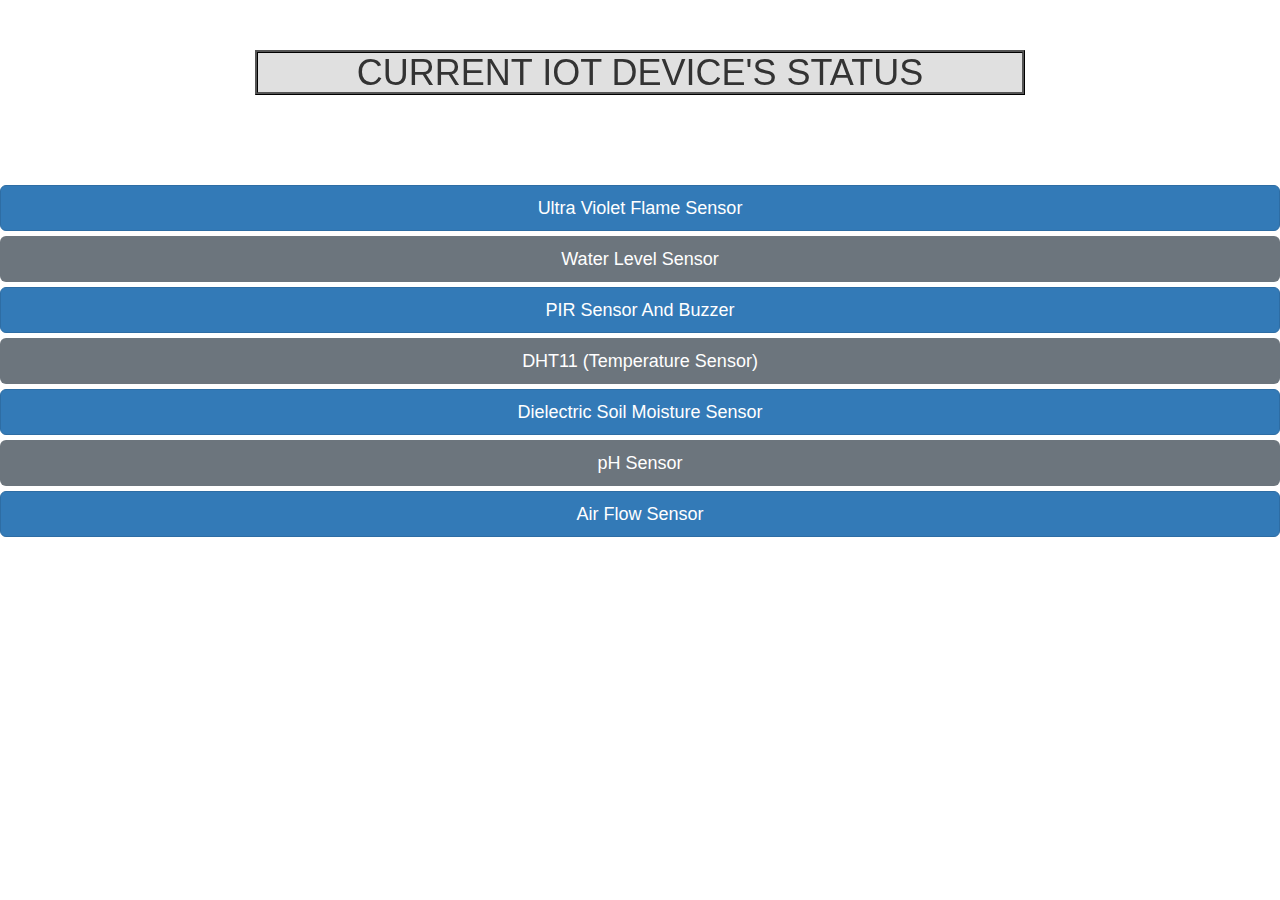
<file: static/view.html>
<!DOCTYPE html>
<html>
<head>
	<meta charset="utf-8"/>
	<link rel="stylesheet" type="text/css" href="https://stackpath.bootstrapcdn.com/bootstrap/4.4.1/css/bootstrap.min.css"/>
    <meta name = "viewport" content = "width = device-width, initial-scale=1">    
    <link rel = "stylesheet" href  = "https://maxcdn.bootstrapcdn.com/bootstrap/3.3.6/css/bootstrap.min.css"> 
    <link rel="stylesheet" href="view.css">
</head>
<body>
    <div class = "container">    
        <h1 align = "center">CURRENT IOT DEVICE'S STATUS</h1>    
      </div>    
      <br>
  <br>
    <button type="button" class="btn btn-primary btn-lg btn-block">Ultra Violet Flame Sensor</button>
    <button type="button" class="btn btn-secondary btn-lg btn-block">Water Level Sensor</button>
    <button type="button" class="btn btn-primary btn-lg btn-block">PIR Sensor And Buzzer</button>
    <button type="button" class="btn btn-secondary btn-lg btn-block">DHT11 (Temperature Sensor)</button>
    <button type="button" class="btn btn-primary btn-lg btn-block">Dielectric Soil Moisture Sensor</button>
    <button type="button" class="btn btn-secondary btn-lg btn-block">pH Sensor</button>
    <button type="button" class="btn btn-primary btn-lg btn-block">Air Flow Sensor</button>
</body>
</html>
</file>
<file: static/view.css>
body {
    background-image: url('https://images.pexels.com/photos/96715/pexels-photo-96715.jpeg?auto=compress&cs=tinysrgb&dpr=1&w=500');
}
h1 {
    background: rgba(0, 0, 0, 0.123);
    backdrop-filter: blur(2px);
    position: relative;
    margin: 50px auto;
    width: 770px;
    height: 45px;
   border-color: #000;
   border-style: ridge;
   text-decoration-color: rgb(0, 0, 0);
}
</file>
